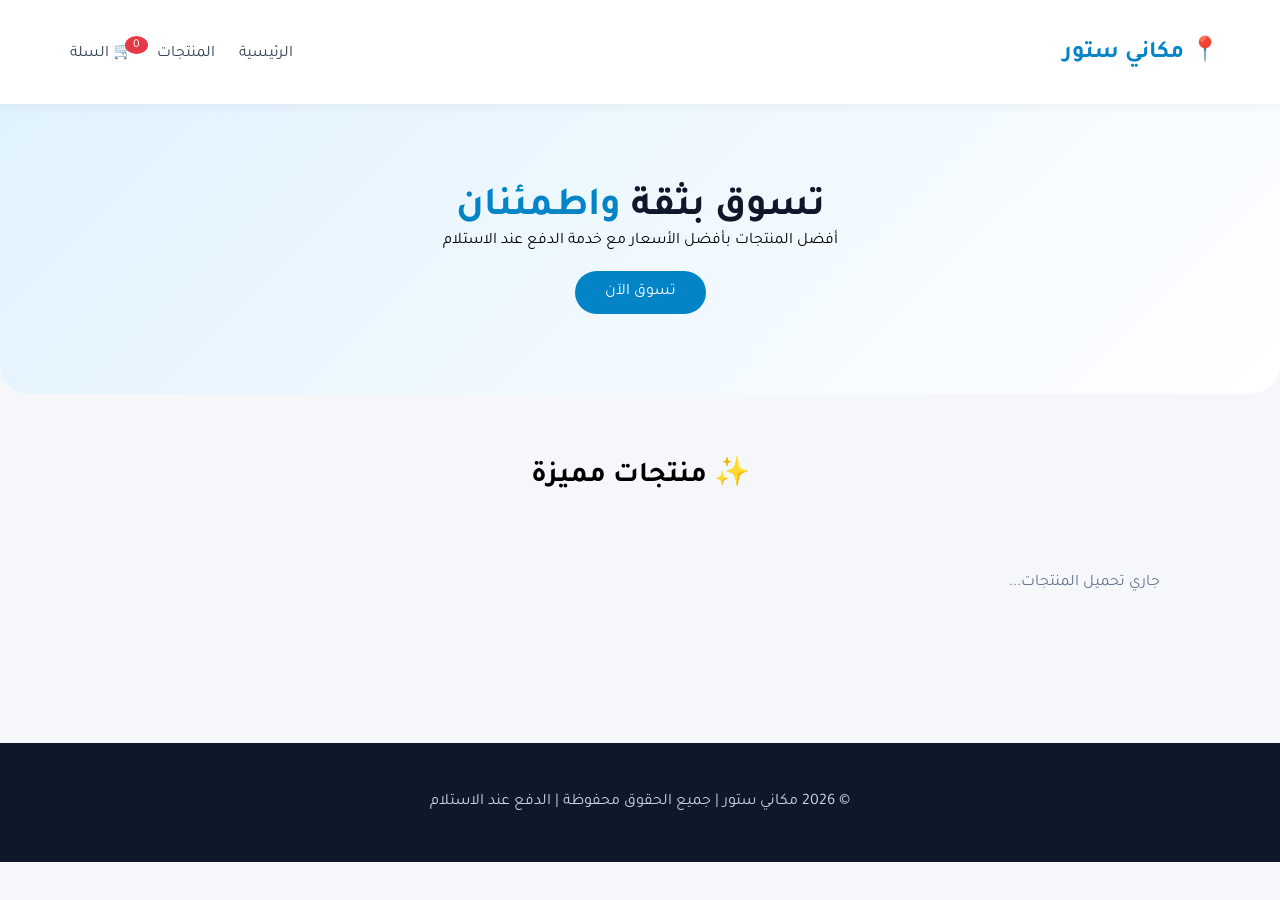
<file: index.html>
<!DOCTYPE html>
<html lang="ar" dir="rtl">
<head>
    <meta charset="UTF-8">
    <meta name="viewport" content="width=device-width, initial-scale=1.0">
    <title>مكاني ستور | المتجر الرسمي</title>
    <link href="https://fonts.googleapis.com/css2?family=Tajawal:wght@300;400;500;700&display=swap" rel="stylesheet">
    <style>
        * { margin: 0; padding: 0; box-sizing: border-box; }
        body { font-family: 'Tajawal', sans-serif; background: #f5f7fa; }
        .container { max-width: 1200px; margin: 0 auto; padding: 20px; }
        header { background: white; padding: 15px 0; box-shadow: 0 2px 10px rgba(0,0,0,0.05); position: sticky; top: 0; z-index: 100; }
        header .container { display: flex; justify-content: space-between; align-items: center; flex-wrap: wrap; }
        .logo h1 { color: #0284c7; font-size: 1.5rem; }
        nav a { text-decoration: none; color: #334155; margin: 0 10px; }
        .cart-link { position: relative; }
        .cart-badge { background: #e63946; color: white; border-radius: 50%; padding: 2px 8px; font-size: 12px; position: absolute; top: -10px; right: -15px; }
        .hero { background: linear-gradient(135deg, #e0f2fe, white); padding: 60px 0; text-align: center; border-radius: 0 0 30px 30px; }
        .hero h1 { font-size: 2.5rem; color: #0f172a; }
        .hero span { color: #0284c7; }
        .btn { background: #0284c7; color: white; padding: 12px 30px; border-radius: 40px; text-decoration: none; display: inline-block; margin-top: 20px; }
        .products-grid { display: grid; grid-template-columns: repeat(auto-fill, minmax(250px, 1fr)); gap: 25px; margin: 30px 0; }
        .product-card { background: white; border-radius: 20px; padding: 15px; text-align: center; cursor: pointer; transition: 0.3s; box-shadow: 0 2px 8px rgba(0,0,0,0.05); }
        .product-card:hover { transform: translateY(-5px); box-shadow: 0 8px 20px rgba(0,0,0,0.1); }
        .product-card img { width: 100%; height: 160px; object-fit: cover; border-radius: 15px; background: #f1f5f9; }
        .product-card h3 { margin: 10px 0; font-size: 1rem; }
        .price { color: #0284c7; font-weight: bold; font-size: 1.2rem; }
        .add-to-cart { background: #f1f5f9; border: none; padding: 8px; border-radius: 30px; cursor: pointer; width: 100%; margin-top: 10px; }
        .section-title { text-align: center; margin: 40px 0 20px; font-size: 1.8rem; }
        footer { background: #0f172a; color: #cbd5e1; text-align: center; padding: 30px; margin-top: 50px; }
        .loading { text-align: center; padding: 50px; color: #64748b; }
        @media (max-width: 768px) { .products-grid { grid-template-columns: repeat(auto-fill, minmax(160px, 1fr)); } }
    </style>
</head>
<body>

<header>
    <div class="container">
        <div class="logo">
            <h1>📍 مكاني ستور</h1>
        </div>
        <nav>
            <a href="index.html">الرئيسية</a>
            <a href="products.html">المنتجات</a>
            <a href="cart.html" class="cart-link">🛒 السلة <span class="cart-badge" id="cartCount">0</span></a>
        </nav>
    </div>
</header>

<section class="hero">
    <div class="container">
        <h1>تسوق بثقة <span>واطمئنان</span></h1>
        <p>أفضل المنتجات بأفضل الأسعار مع خدمة الدفع عند الاستلام</p>
        <a href="products.html" class="btn">تسوق الآن</a>
    </div>
</section>

<section class="container">
    <h2 class="section-title">✨ منتجات مميزة</h2>
    <div class="products-grid" id="featuredProducts">
        <div class="loading">جاري تحميل المنتجات...</div>
    </div>
</section>

<footer>
    <div class="container">
        <p>© 2026 مكاني ستور | جميع الحقوق محفوظة | الدفع عند الاستلام</p>
    </div>
</footer>

<script src="script.js"></script>
</body>
</html>
</file>
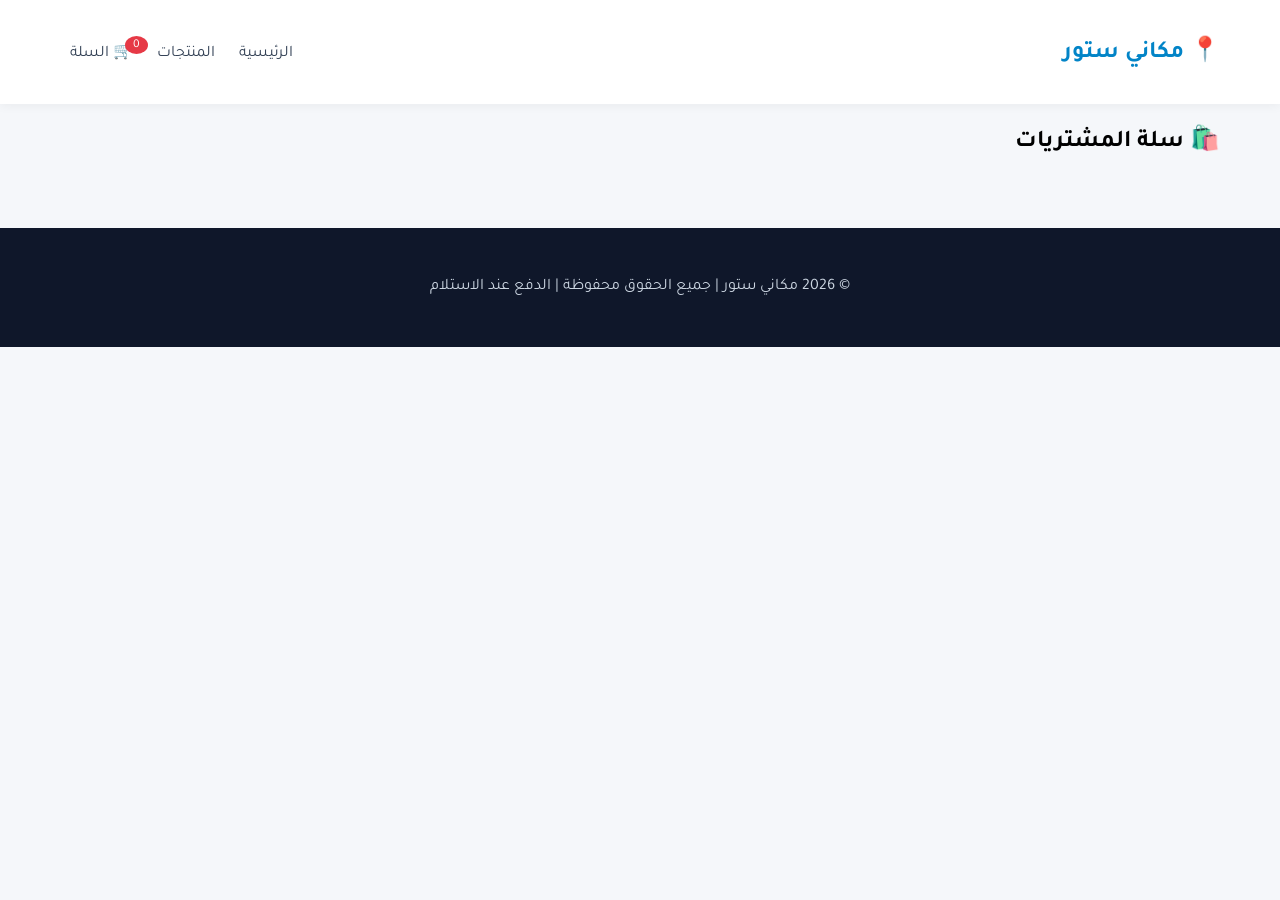
<file: cart.html>
<!DOCTYPE html>
<html lang="ar" dir="rtl">
<head>
    <meta charset="UTF-8">
    <meta name="viewport" content="width=device-width, initial-scale=1.0">
    <title>سلة المشتريات - مكاني ستور</title>
    <link href="https://fonts.googleapis.com/css2?family=Tajawal:wght@300;400;500;700&display=swap" rel="stylesheet">
    <style>
        * { margin: 0; padding: 0; box-sizing: border-box; }
        body { font-family: 'Tajawal', sans-serif; background: #f5f7fa; }
        .container { max-width: 1200px; margin: 0 auto; padding: 20px; }
        header { background: white; padding: 15px 0; box-shadow: 0 2px 10px rgba(0,0,0,0.05); }
        header .container { display: flex; justify-content: space-between; align-items: center; flex-wrap: wrap; }
        .logo h1 { color: #0284c7; font-size: 1.5rem; }
        nav a { text-decoration: none; color: #334155; margin: 0 10px; }
        .cart-link { position: relative; }
        .cart-badge { background: #e63946; color: white; border-radius: 50%; padding: 2px 8px; font-size: 12px; position: absolute; top: -10px; right: -15px; }
        .cart-item { display: flex; justify-content: space-between; align-items: center; background: white; padding: 15px; border-radius: 15px; margin-bottom: 10px; flex-wrap: wrap; gap: 10px; }
        .cart-item button { width: 35px; height: 35px; border-radius: 50%; border: none; background: #f1f5f9; cursor: pointer; }
        .checkout { background: white; padding: 20px; border-radius: 15px; margin-top: 20px; }
        .checkout input, .checkout textarea { width: 100%; padding: 10px; margin: 8px 0; border: 1px solid #ddd; border-radius: 10px; }
        .btn-submit { background: #25D366; color: white; border: none; padding: 12px; border-radius: 30px; width: 100%; cursor: pointer; font-size: 1.1rem; margin-top: 10px; }
        .empty-cart { text-align: center; padding: 50px; background: white; border-radius: 20px; }
        footer { background: #0f172a; color: #cbd5e1; text-align: center; padding: 30px; margin-top: 50px; }
        .total { font-size: 1.3rem; font-weight: bold; margin: 15px 0; text-align: left; }
    </style>
</head>
<body>

<header>
    <div class="container">
        <div class="logo">
            <h1>📍 مكاني ستور</h1>
        </div>
        <nav>
            <a href="index.html">الرئيسية</a>
            <a href="products.html">المنتجات</a>
            <a href="cart.html" class="cart-link">🛒 السلة <span class="cart-badge" id="cartCount">0</span></a>
        </nav>
    </div>
</header>

<section class="container">
    <h2>🛍️ سلة المشتريات</h2>
    <div id="cartItems"></div>
</section>

<footer>
    <div class="container">
        <p>© 2026 مكاني ستور | جميع الحقوق محفوظة | الدفع عند الاستلام</p>
    </div>
</footer>

<script src="script.js"></script>
</body>
</html>
</file>
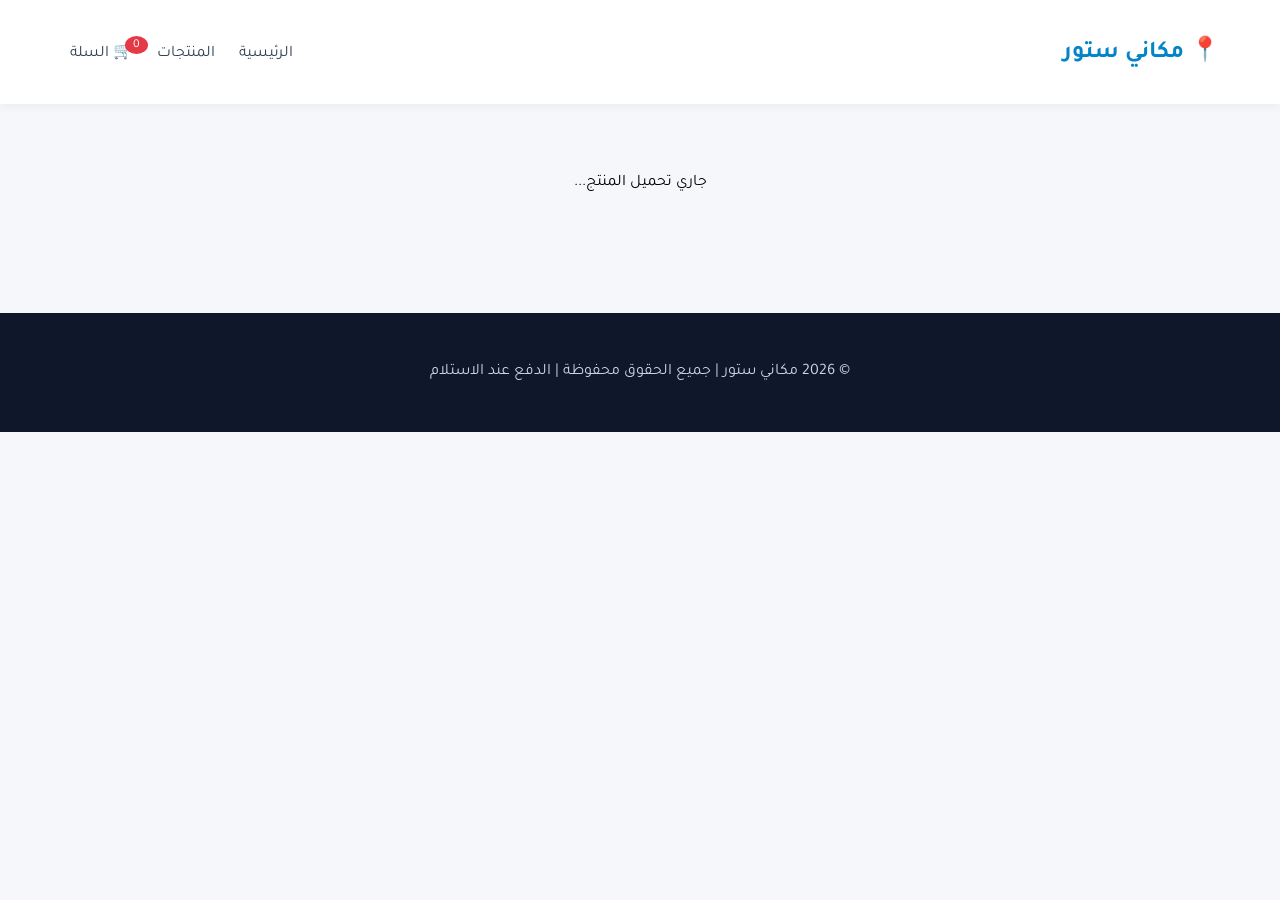
<file: product-detail.html>
<!DOCTYPE html>
<html lang="ar" dir="rtl">
<head>
    <meta charset="UTF-8">
    <meta name="viewport" content="width=device-width, initial-scale=1.0">
    <title>تفاصيل المنتج - مكاني ستور</title>
    <link href="https://fonts.googleapis.com/css2?family=Tajawal:wght@300;400;500;700&display=swap" rel="stylesheet">
    <style>
        * { margin: 0; padding: 0; box-sizing: border-box; }
        body { font-family: 'Tajawal', sans-serif; background: #f5f7fa; }
        .container { max-width: 1200px; margin: 0 auto; padding: 20px; }
        header { background: white; padding: 15px 0; box-shadow: 0 2px 10px rgba(0,0,0,0.05); }
        header .container { display: flex; justify-content: space-between; align-items: center; flex-wrap: wrap; }
        .logo h1 { color: #0284c7; font-size: 1.5rem; }
        nav a { text-decoration: none; color: #334155; margin: 0 10px; }
        .cart-link { position: relative; }
        .cart-badge { background: #e63946; color: white; border-radius: 50%; padding: 2px 8px; font-size: 12px; position: absolute; top: -10px; right: -15px; }
        .product-detail { background: white; border-radius: 25px; padding: 30px; display: grid; grid-template-columns: 1fr 1fr; gap: 30px; }
        .product-detail img { width: 100%; border-radius: 20px; }
        .product-detail h1 { font-size: 1.8rem; margin-bottom: 10px; }
        .product-price { font-size: 2rem; color: #0284c7; font-weight: bold; margin: 15px 0; }
        .product-description { color: #475569; line-height: 1.8; margin: 20px 0; padding: 15px 0; border-top: 1px solid #eee; border-bottom: 1px solid #eee; }
        .quantity { display: flex; align-items: center; gap: 15px; margin: 20px 0; }
        .quantity button { width: 45px; height: 45px; border-radius: 50%; border: none; background: #f1f5f9; cursor: pointer; font-size: 1.2rem; }
        .add-btn { background: #0284c7; color: white; border: none; padding: 15px; border-radius: 50px; width: 100%; font-size: 1.1rem; cursor: pointer; margin-top: 10px; }
        .back-link { display: inline-block; margin-top: 20px; color: #0284c7; }
        .loading { text-align: center; padding: 50px; }
        .category-badge { background: #e0f2fe; padding: 4px 12px; border-radius: 20px; display: inline-block; margin-bottom: 10px; }
        footer { background: #0f172a; color: #cbd5e1; text-align: center; padding: 30px; margin-top: 50px; }
        @media (max-width: 768px) { .product-detail { grid-template-columns: 1fr; } }
    </style>
</head>
<body>

<header>
    <div class="container">
        <div class="logo">
            <h1>📍 مكاني ستور</h1>
        </div>
        <nav>
            <a href="index.html">الرئيسية</a>
            <a href="products.html">المنتجات</a>
            <a href="cart.html" class="cart-link">🛒 السلة <span class="cart-badge" id="cartCount">0</span></a>
        </nav>
    </div>
</header>

<section class="container">
    <div id="productDetail" class="loading">جاري تحميل المنتج...</div>
</section>

<footer>
    <div class="container">
        <p>© 2026 مكاني ستور | جميع الحقوق محفوظة | الدفع عند الاستلام</p>
    </div>
</footer>

<script src="script.js"></script>
</body>
</html>
</file>
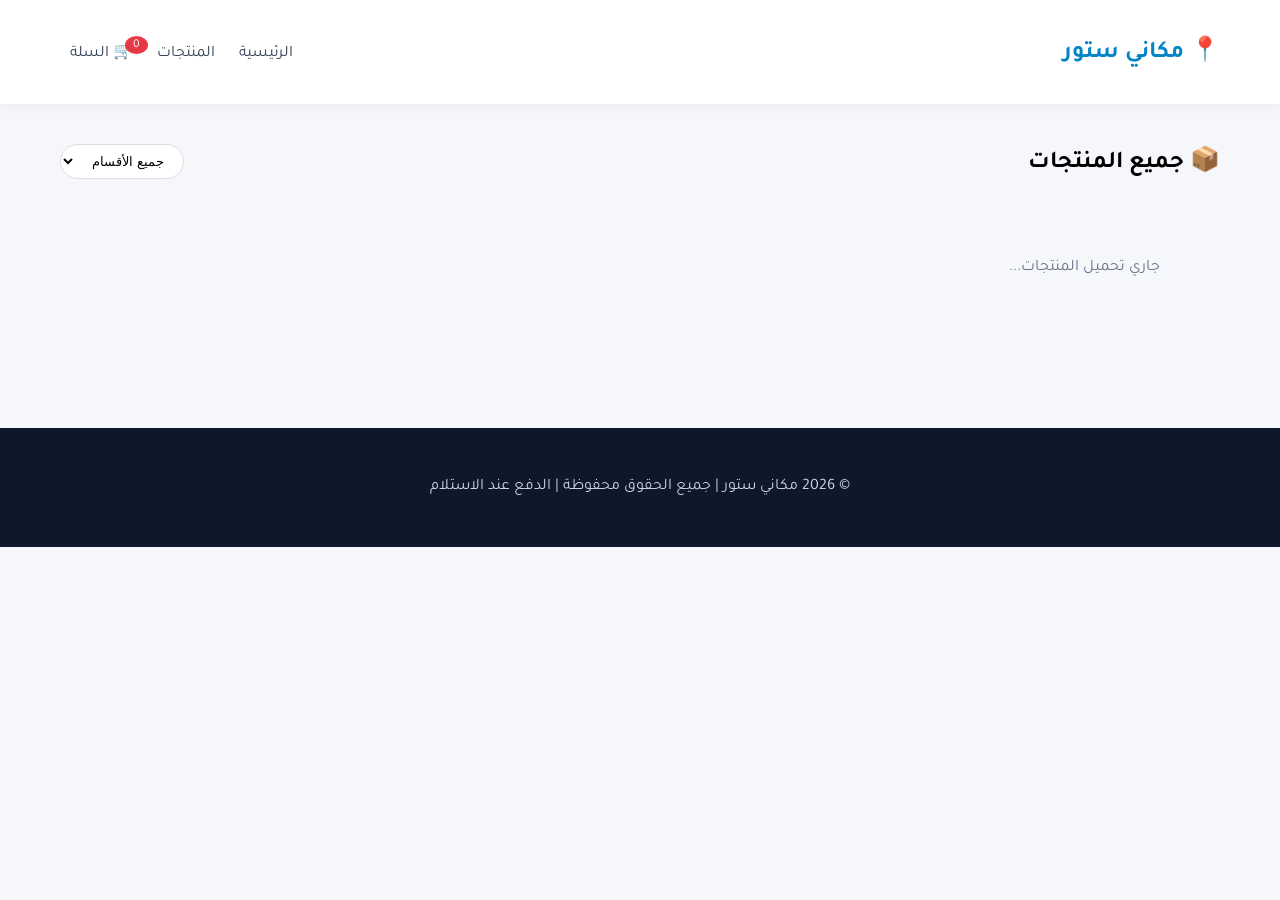
<file: products.html>
<!DOCTYPE html>
<html lang="ar" dir="rtl">
<head>
    <meta charset="UTF-8">
    <meta name="viewport" content="width=device-width, initial-scale=1.0">
    <title>المنتجات - مكاني ستور</title>
    <link href="https://fonts.googleapis.com/css2?family=Tajawal:wght@300;400;500;700&display=swap" rel="stylesheet">
    <style>
        * { margin: 0; padding: 0; box-sizing: border-box; }
        body { font-family: 'Tajawal', sans-serif; background: #f5f7fa; }
        .container { max-width: 1200px; margin: 0 auto; padding: 20px; }
        header { background: white; padding: 15px 0; box-shadow: 0 2px 10px rgba(0,0,0,0.05); position: sticky; top: 0; z-index: 100; }
        header .container { display: flex; justify-content: space-between; align-items: center; flex-wrap: wrap; }
        .logo h1 { color: #0284c7; font-size: 1.5rem; }
        nav a { text-decoration: none; color: #334155; margin: 0 10px; }
        .cart-link { position: relative; }
        .cart-badge { background: #e63946; color: white; border-radius: 50%; padding: 2px 8px; font-size: 12px; position: absolute; top: -10px; right: -15px; }
        .products-grid { display: grid; grid-template-columns: repeat(auto-fill, minmax(250px, 1fr)); gap: 25px; margin: 30px 0; }
        .product-card { background: white; border-radius: 20px; padding: 15px; text-align: center; cursor: pointer; transition: 0.3s; box-shadow: 0 2px 8px rgba(0,0,0,0.05); }
        .product-card:hover { transform: translateY(-5px); box-shadow: 0 8px 20px rgba(0,0,0,0.1); }
        .product-card img { width: 100%; height: 160px; object-fit: cover; border-radius: 15px; background: #f1f5f9; }
        .product-card h3 { margin: 10px 0; font-size: 1rem; }
        .price { color: #0284c7; font-weight: bold; font-size: 1.2rem; }
        .add-to-cart { background: #f1f5f9; border: none; padding: 8px; border-radius: 30px; cursor: pointer; width: 100%; margin-top: 10px; }
        .filter-bar { display: flex; justify-content: space-between; align-items: center; margin: 20px 0; flex-wrap: wrap; gap: 10px; }
        select { padding: 8px 15px; border-radius: 30px; border: 1px solid #ddd; background: white; }
        .loading { text-align: center; padding: 50px; color: #64748b; }
        footer { background: #0f172a; color: #cbd5e1; text-align: center; padding: 30px; margin-top: 50px; }
    </style>
</head>
<body>

<header>
    <div class="container">
        <div class="logo">
            <h1>📍 مكاني ستور</h1>
        </div>
        <nav>
            <a href="index.html">الرئيسية</a>
            <a href="products.html">المنتجات</a>
            <a href="cart.html" class="cart-link">🛒 السلة <span class="cart-badge" id="cartCount">0</span></a>
        </nav>
    </div>
</header>

<section class="container">
    <div class="filter-bar">
        <h2>📦 جميع المنتجات</h2>
        <select id="categoryFilter">
            <option value="all">جميع الأقسام</option>
        </select>
    </div>
    <div class="products-grid" id="allProducts">
        <div class="loading">جاري تحميل المنتجات...</div>
    </div>
</section>

<footer>
    <div class="container">
        <p>© 2026 مكاني ستور | جميع الحقوق محفوظة | الدفع عند الاستلام</p>
    </div>
</footer>

<script src="script.js"></script>
</body>
</html>
</file>
